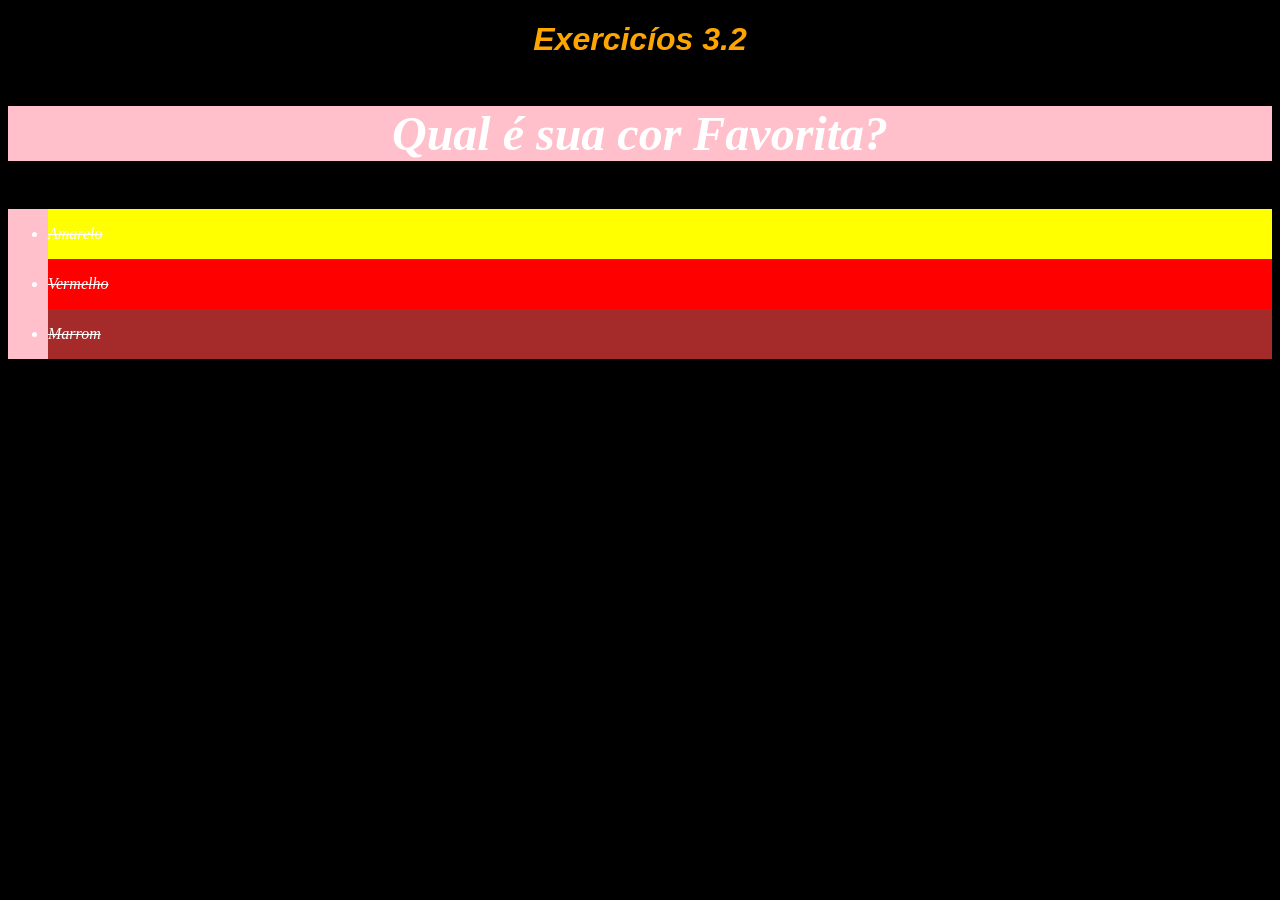
<file: 1-fundamentos/3-introducao-html-e-css/dia02/index.html>
<!DOCTYPE html>
<html lang="pt-br">
<head>
    <meta charset="UTF-8">
    <meta http-equiv="X-UA-Compatible" content="IE=edge">
    <meta name="viewport" content="width=device-width, initial-scale=1.0">
    <title>HTML</title>
    <link rel="stylesheet" type="text/css" href="style.css">
    <style>
      /* body {
            font-size: 16px;
            font-style:italic;
            background-color: black;
       }

       h1 {
            size: 65px;
            color: orange;
            font-family: sans-serif;
            text-align: center;
        }

        p {
          font-weight: 600;
          font-size: 3em;
          text-align: center;
        } 
        ul {
            background-color: aquamarine;
            line-height: 50px;
            text-decoration:line-through;
        }
        .color {
            background-color: pink;
            color: white;
        }
        #yellow {
            background-color: yellow;
        }
        #red {
            background-color: red;
        }
        #brown {
            background-color: brown;
        } */
    </style>
</head>
<body>
    <h1>Exercicíos 3.2</h1>
    <p class="color">Qual é sua cor Favorita?</p>
    <ul class="color">
        <li id="yellow">Amarelo</li>
        <li id="red">Vermelho</li>
        <li id="brown">Marrom</li>
    </ul>
</body>
</html>
</file>
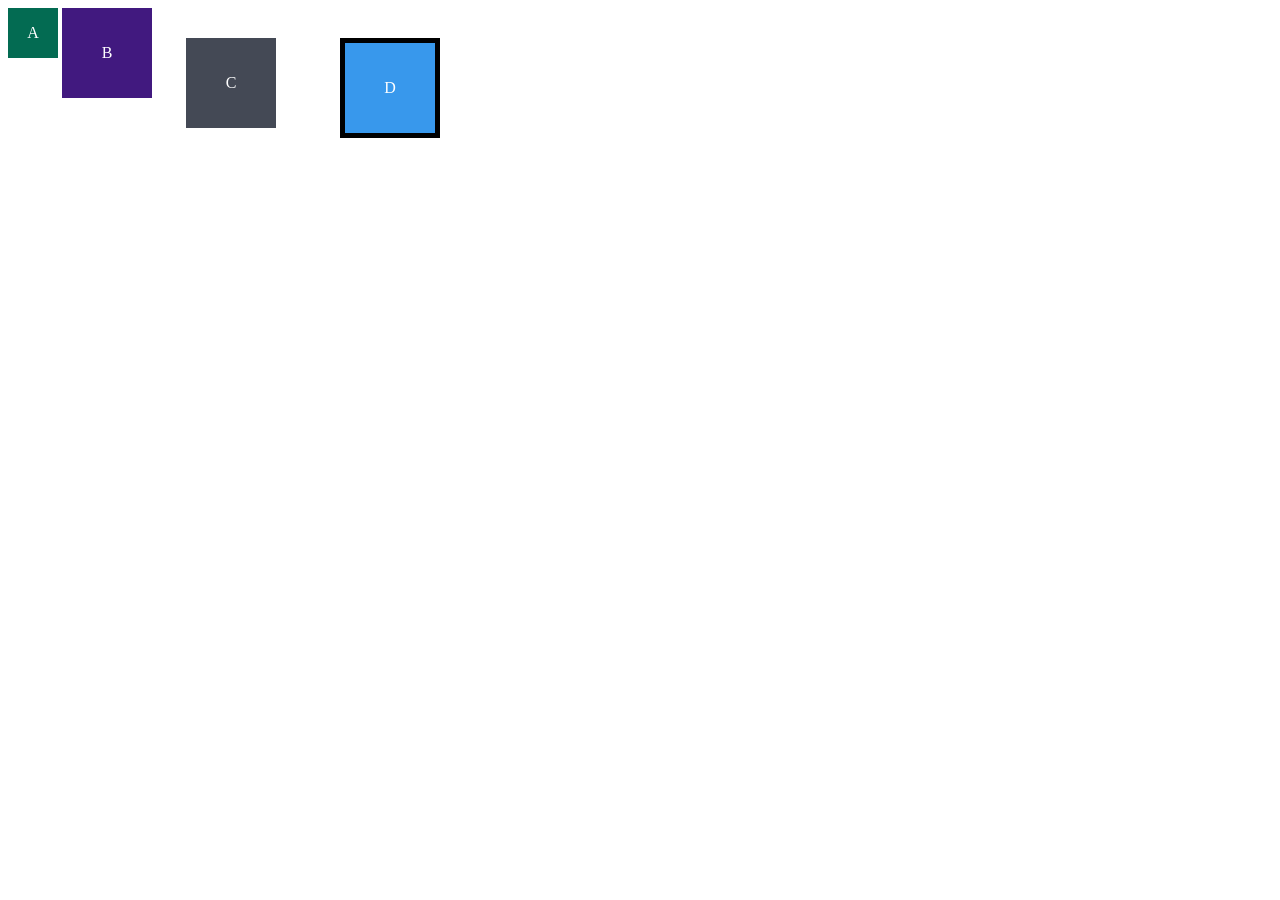
<file: 1-fundamentos/3-introducao-html-e-css/dia03/index.html>
<!DOCTYPE html>
<html lang="pt-br">
<head>
    <meta charset="UTF-8">
    <meta http-equiv="X-UA-Compatible" content="IE=edge">
    <meta name="viewport" content="width=device-width, initial-scale=1.0">
    <title>Exercício de Fixação: box model</title>
    <link rel="stylesheet" href="style.css">
</head>
<body>
  <div class="caixa width-and-height" style="background: #036b52">A</div>
  <div class="caixa width-and-height padding" style="background: #41197f;">B</div>
  <div class="caixa width-and-height padding margin" style="background: #444955">C</div>
  <div class="caixa width-and-height padding margin border" style="background: #3898EC">D</div>
</body>
</html>
</file>
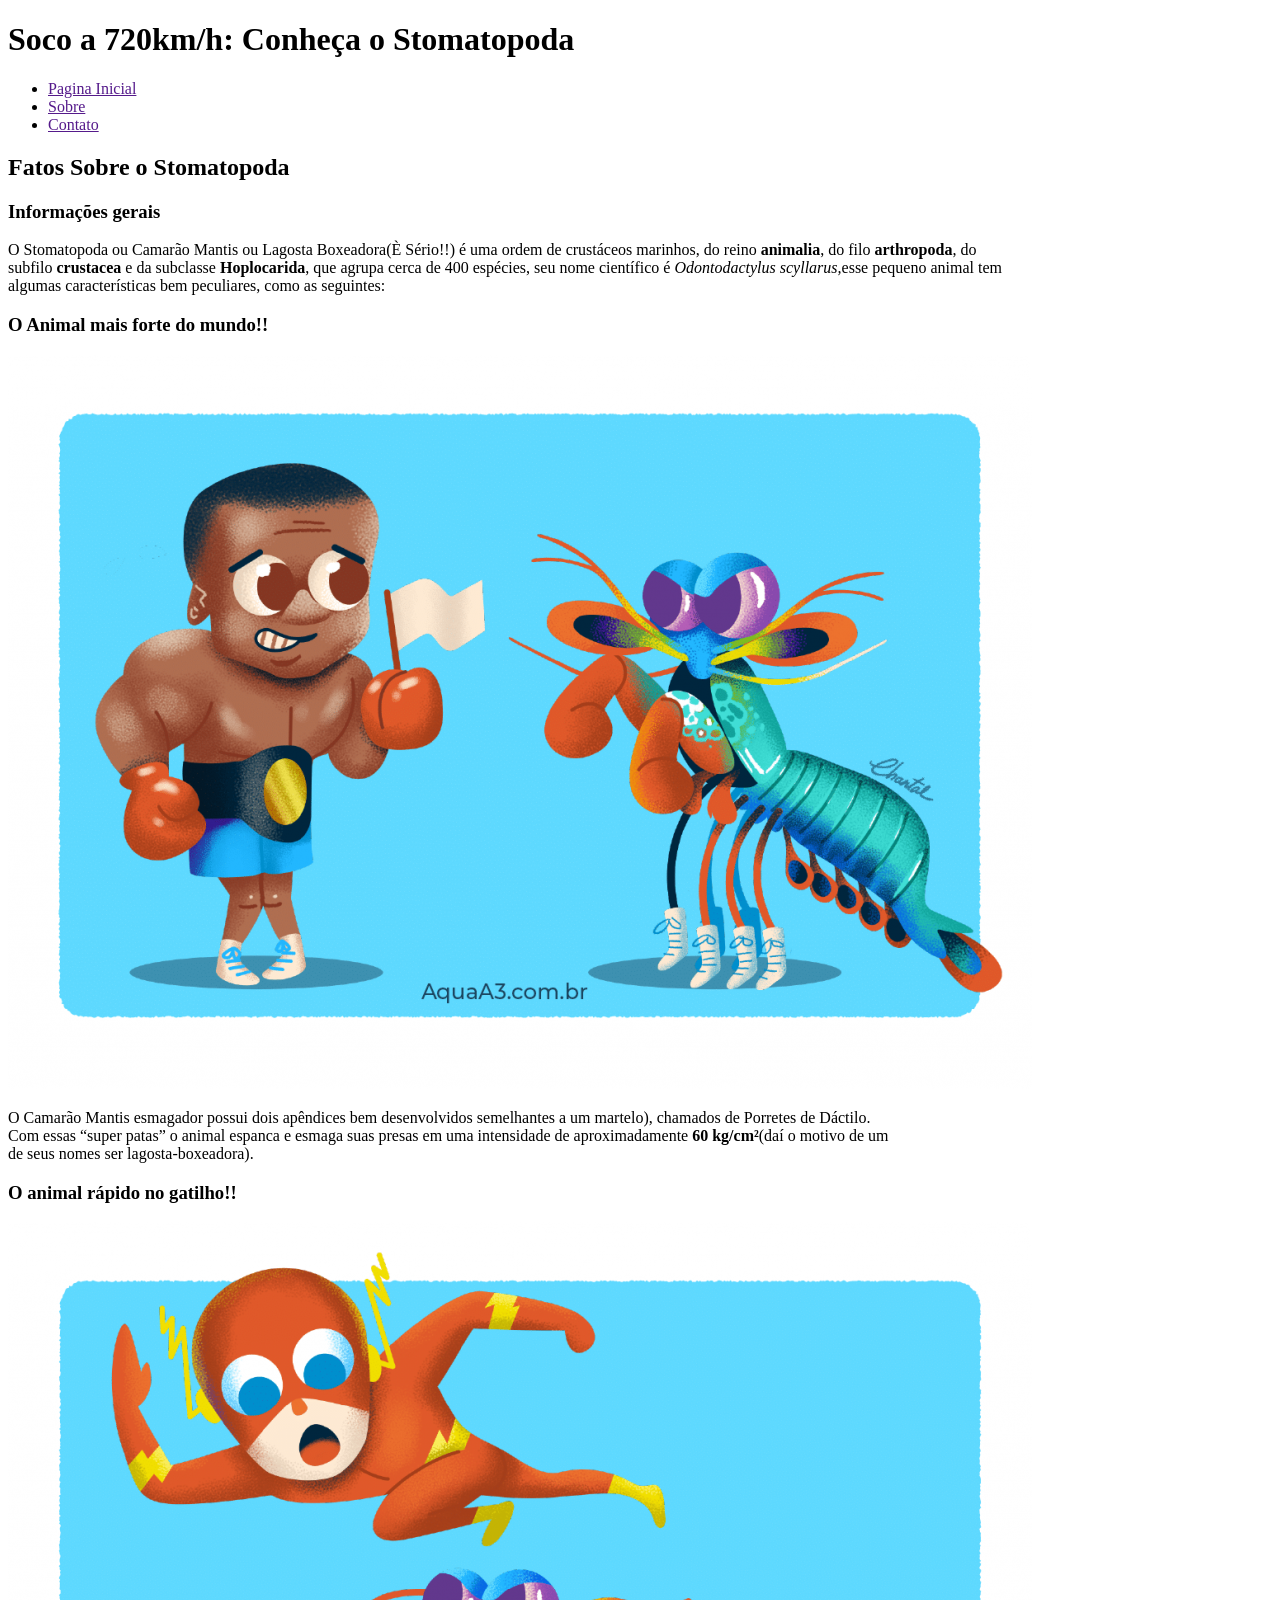
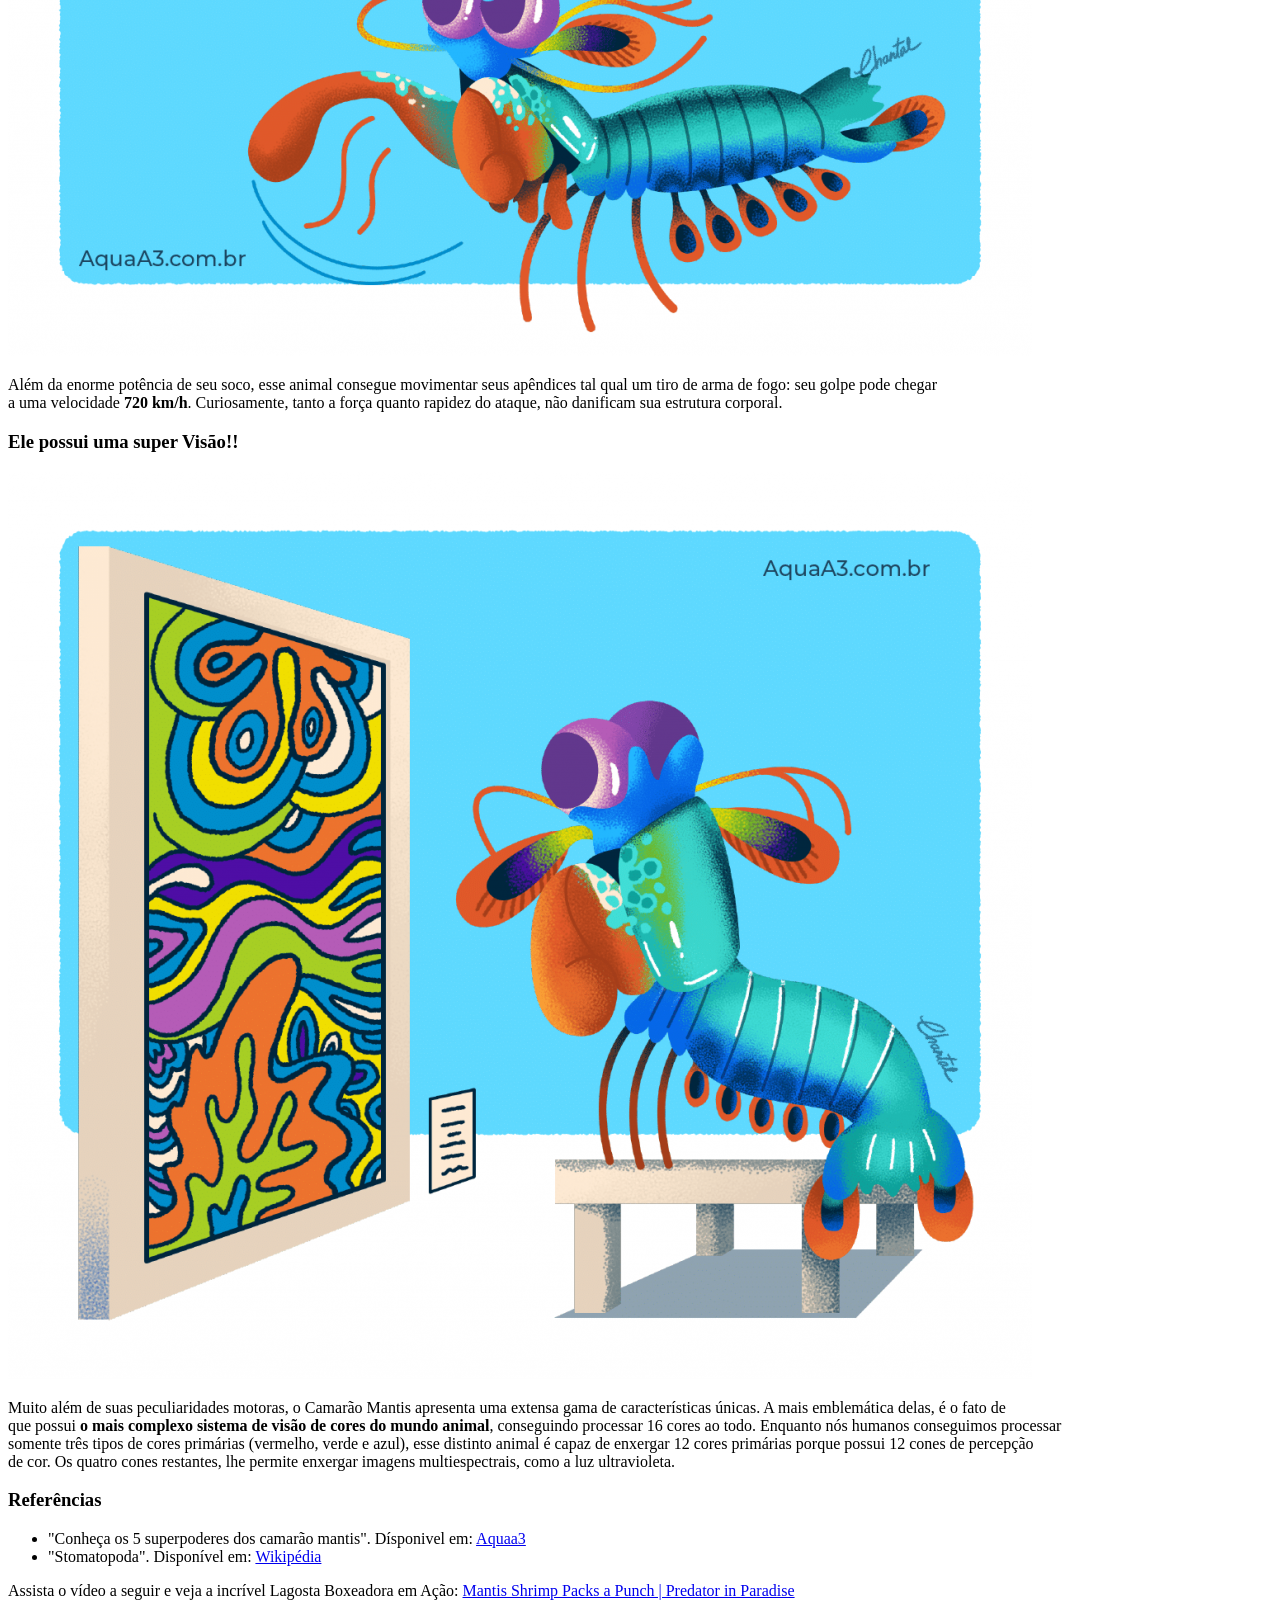
<file: 1-fundamentos/bloco-03-introducao-html-e-css/dia-4-html-semantico/index.html>
<!DOCTYPE html>
<html lang="pt-br">

<head>
    <meta charset="UTF-8"/>
    <meta name="viewport" content="width=device-width" />
    <title>Stomatopoda - Camarão Mantis</title>
</head>

<body>
    <!--insira os elementos aqui-->
    <header>
        <h1>Soco a 720km/h: Conheça o Stomatopoda</h1>
    </header>

    <nav class="nav-bar">
        <ul>
            <li><a href="">Pagina Inicial</a></li>
            <li><a href="">Sobre</a></li>
            <li><a href="">Contato</a></li>
        </ul>
    </nav>
    <article>
        <h2>Fatos Sobre o Stomatopoda</h2>
        <section>
            <h3>Informações gerais</h3>
            <p>O Stomatopoda ou Camarão Mantis ou Lagosta Boxeadora(È Sério!!) é uma ordem de crustáceos marinhos, do reino <b>animalia</b>, do filo <b>arthropoda</b>, do <br>
                subfilo <b>crustacea</b> e da subclasse <b>Hoplocarida</b>, que agrupa cerca de 400 espécies, seu nome científico é <i>Odontodactylus scyllarus,</i>esse pequeno animal tem <br> 
                algumas características bem peculiares, como as seguintes:</p>
        </section>
        <section>
            <h3>O Animal mais forte do mundo!!</h3>
            <img src="animal-mais-forte.png" alt="box">
            <p>O Camarão Mantis esmagador possui dois apêndices bem desenvolvidos semelhantes a um martelo), chamados de Porretes de Dáctilo. <br>
                Com essas “super patas” o animal espanca e esmaga suas presas em uma intensidade de aproximadamente <b>60 kg/cm²</b>(daí o motivo de um <br>
                de seus nomes ser lagosta-boxeadora).</p>
        </section>
        <section>
            <h3>O animal rápido no gatilho!!</h3>
            <img src="mais-rapido.png" alt="flash">
            <p>Além da enorme potência de seu soco, esse animal consegue movimentar seus apêndices tal qual um tiro de arma de fogo: seu golpe pode chegar <br>
                a uma velocidade <b>720 km/h</b>. Curiosamente, tanto a força quanto rapidez do ataque, não danificam sua estrutura corporal.</p>
        </section>
        <section>
            <h3>Ele possui uma super Visão!!</h3>
            <img src="mais-durp.png" alt="wolwerine">
            <p>Muito além de suas peculiaridades motoras, o Camarão Mantis apresenta uma extensa gama de características únicas. A mais emblemática delas, é o fato de <br>
                que possui <b>o mais complexo sistema de visão de cores do mundo animal</b>, conseguindo processar 16 cores ao todo. Enquanto nós humanos conseguimos processar <br>
                somente três tipos de cores primárias (vermelho, verde e azul), esse distinto animal é capaz de enxergar 12 cores primárias porque possui 12 cones de percepção <br>
                de cor. Os quatro cones restantes, lhe permite enxergar imagens multiespectrais, como a luz ultravioleta.</p>
        </section>
        <section>
            <h3>Referências</h3>
            <ul>
                <li>"Conheça os 5 superpoderes dos camarão mantis". Dísponivel em: <a href="https://www.aquaa3.com.br/curiosidades-camarao-mantis/" target="_blank">Aquaa3</a></li>
                <li>"Stomatopoda". Disponível em: <a href="https://pt.wikipedia.org/wiki/Stomatopoda" target="_blank">Wikipédia</a></li>
            </ul>
        </section>
    </article>
    <aside>
        Assista o vídeo a seguir e veja a incrível Lagosta Boxeadora em Ação: <a href="https://www.youtube.com/watch?v=E0Li1k5hGBE">Mantis Shrimp Packs a Punch | Predator in Paradise</a>
    </aside>
    <footer>
        "Conteúdo compilado por <b>Jean Carlos Corrêa dos Santos</b>, 2022".
    </footer>
</body>

</html>
</file>
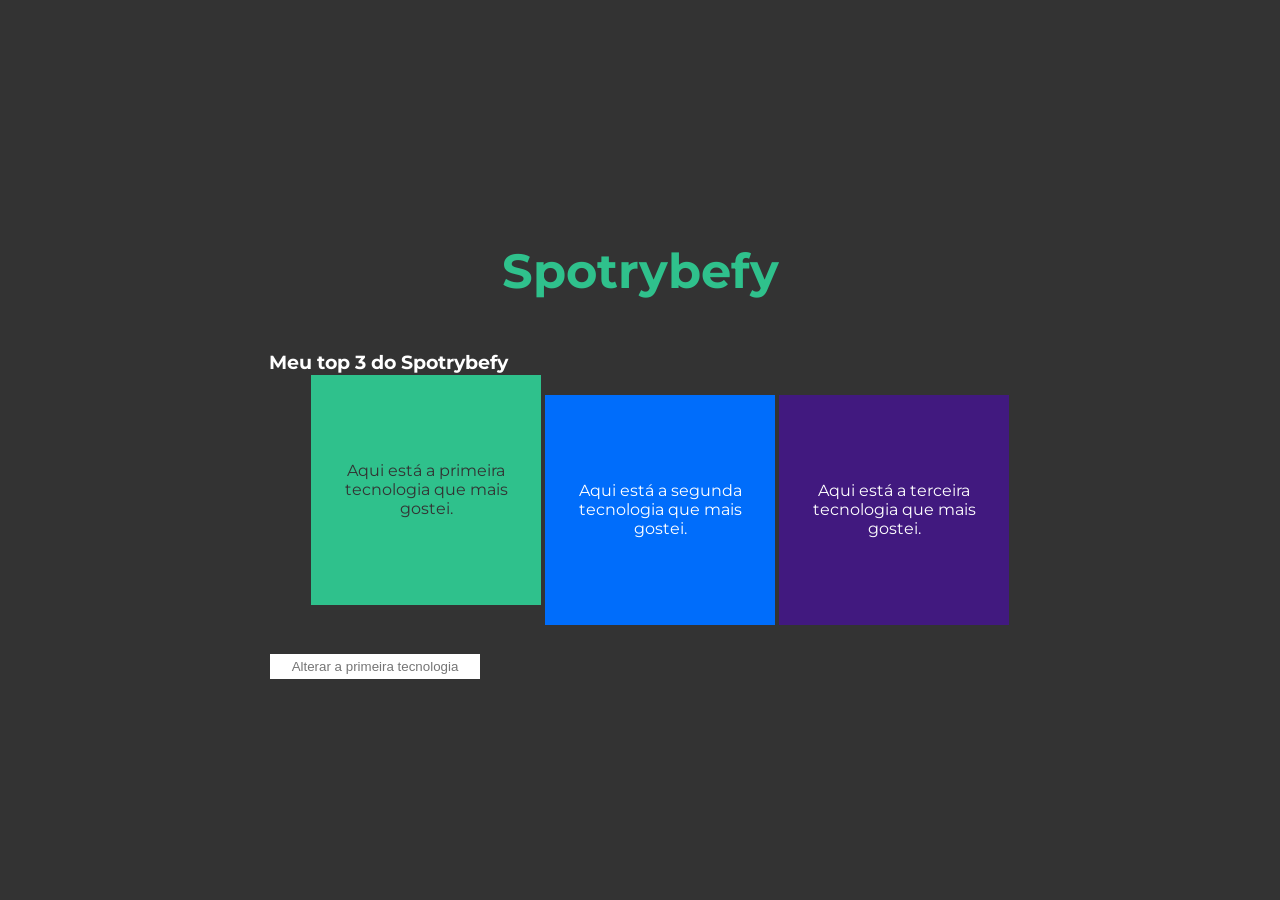
<file: 1-fundamentos/bloco-05-javascript-dom-eventos-e-web-storage/dia-03-javascript-eventos/index.html>
<!DOCTYPE html>
<html lang="pt-br">
  <head>
  <meta charset="UTF-8">
  <title>addEventListener</title>
  <link rel="preconnect" href="https://fonts.gstatic.com">
  <link href="https://fonts.googleapis.com/css2?family=Montserrat:wght@400;900&display=swap" rel="stylesheet">
  <link rel="stylesheet" href="style.css">
  </head>
  <body>
    <header>
      <h1>Spotrybefy</h1>
    </header>
    <main>
      <h3 id="my-spotrybefy">Meu top 3 do Spotrybefy</h3>
      <ul class="container">
        <li class="tech" id="first-li">Aqui está a primeira tecnologia que mais gostei.</li>
        <li id="second-li">Aqui está a segunda tecnologia que mais gostei.</li>
        <li id="third-li">Aqui está a terceira tecnologia que mais gostei.</li>
      </ul>
      <input type="text" id="input" placeholder="Alterar a primeira tecnologia">
    </main>
    <script src="main.js"></script>
  </body>
</html>
</file>
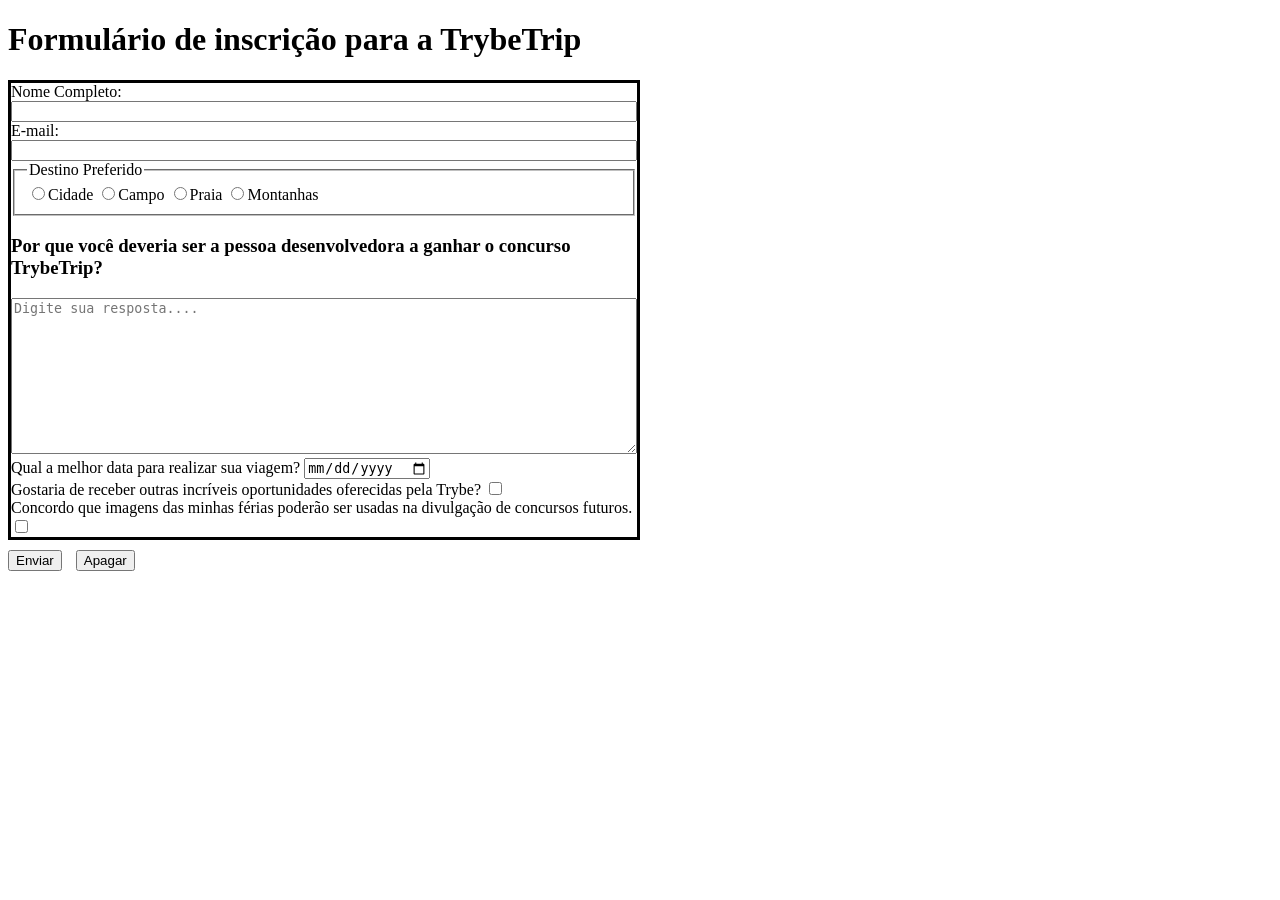
<file: 1-fundamentos/bloco-06-html-e-css-forms-flexbox-e-responsivo/dia-01-html-css-forms/index.html>
<!DOCTYPE html>
<html lang="en">

<head>
    <meta charset="UTF-8">
    <meta http-equiv="X-UA-Compatible" content="IE=edge">
    <meta name="viewport" content="width=device-width, initial-scale=1.0">
    <link rel="stylesheet" href="style.css">
    <title>Formulário TrybeTrip</title>
</head>

<body>
    <h1>Formulário de inscrição para a TrybeTrip</h1>
    <form id="form" action="" method="get">
        <section>
            <label for="input-name">Nome Completo:</label>
            <input type="text" name="name" id="input-name" minlength="10" maxlength="40">
            <label for="input-email">E-mail:</label>
            <input type="email" name="email" id="input-email" minlength="10" maxlength="50">
        </section>
        <section>
            <fieldset>
                <legend>Destino Preferido</legend>
                <label for="input-opt1"><input type="radio" name="opt1" id="input-opt1">Cidade</label>
                <label for="input-opt2"><input type="radio" name="opt2" id="input-opt2">Campo</label>
                <label for="input-opt3"><input type="radio" name="opt3" id="input-opt3">Praia</label>
                <label for="input-opt4"><input type="radio" name="opt4" id="input-opt4">Montanhas</label>
            </fieldset>
        </section>
        <section>
            <h3>Por que você deveria ser a pessoa desenvolvedora a ganhar o concurso TrybeTrip?</h3>
            <textarea name="answer" id="textarea-answer" cols="50" rows="10" maxlength="500" placeholder="Digite sua resposta...."></textarea>
        </section>
        <label for="input-date">Qual a melhor data para realizar sua viagem? <input type="date" name="date" id="input-date"></label>
        <section>
            <label for="checkbox1">Gostaria de receber outras incríveis oportunidades oferecidas pela Trybe? <input type="checkbox" name="agree1" id="checkbox1"></label> <br>
            <label for="checkbox2">Concordo que imagens das minhas férias poderão ser usadas na divulgação de concursos futuros. <input type="checkbox" name="agree2" id="checkbox2"></label>
        </section>
    </form>
    <button type="submit" id="submit" form="form">Enviar</button>
    <button type="reset" form="form"> Apagar</button>
    <script src="script.js"></script>
</body>

</html>
</file>
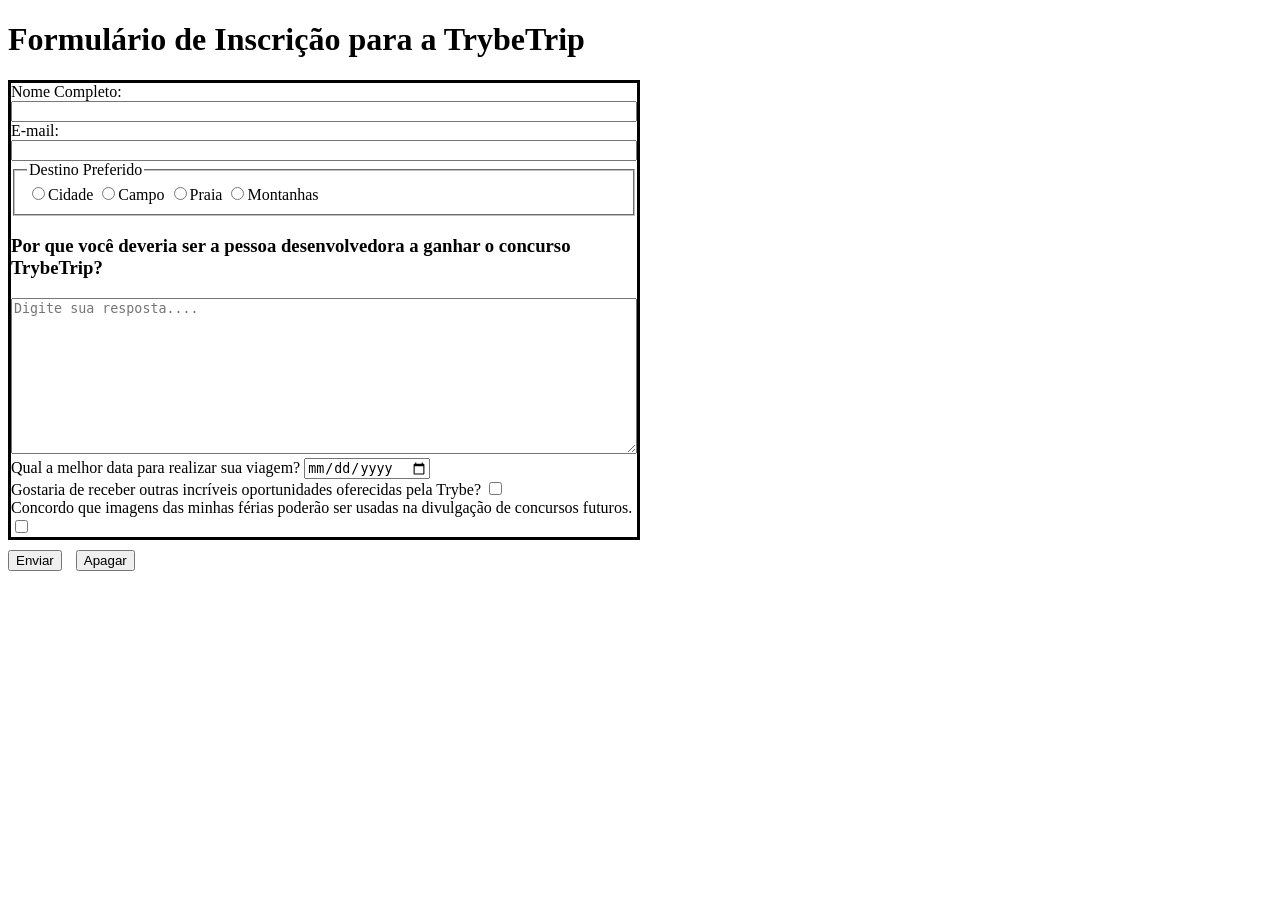
<file: 1-fundamentos/bloco-06-html-e-css-forms-flexbox-e-responsivo/dia-1-html-css-forms/index.html>
<!DOCTYPE html>
<html lang="en">
<head>
    <meta charset="UTF-8">
    <meta http-equiv="X-UA-Compatible" content="IE=edge">
    <meta name="viewport" content="width=device-width, initial-scale=1.0">
    <link rel="stylesheet" href="style.css">
    <title>Formulário TrybeTrip</title>
</head>
<body>
    <h1>Formulário de Inscrição para a TrybeTrip</h1>
    <form id="form" action="" method="get">
        <section>
            <label for="input-name">Nome Completo:</label>
            <input type="text" name="name" id="input-name" minlength="10" maxlength="40">
            <label for="input-email">E-mail:</label>
            <input type="email" name="email" id="input-email" minlength="10" maxlength="50">
        </section>
        <section>
            <fieldset>
                <legend>Destino Preferido</legend>
                <label for="input-opt1"><input type="radio" name="opt1" id="input-opt1">Cidade</label>
                <label for="input-opt2"><input type="radio" name="opt2" id="input-opt2">Campo</label>
                <label for="input-opt3"><input type="radio" name="opt3" id="input-opt3">Praia</label>
                <label for="input-opt4"><input type="radio" name="opt4" id="input-opt4">Montanhas</label>
            </fieldset>
        </section>
        <section>

            <h3>Por que você deveria ser a pessoa desenvolvedora a ganhar o concurso TrybeTrip?</h3>
            <textarea name="answer" id="textarea-answer" cols="50" rows="10" maxlength="500" placeholder="Digite sua resposta...."></textarea>
        </section>
        <label for="input-date">Qual a melhor data para realizar sua viagem? <input type="date" name="date" id="input-date"></label>
        <section>
            <label for="checkbox1">Gostaria de receber outras incríveis oportunidades oferecidas pela Trybe? <input type="checkbox" name="agree1" id="checkbox1"></label> <br>
            <label for="checkbox2">Concordo que imagens das minhas férias poderão ser usadas na divulgação de concursos futuros. <input type="checkbox" name="agree2" id="checkbox2"></label>
        </section>
    </form>
    
    <button type="submit" id="submit" form="form">Enviar</button>
    <button type="reset" form="form"> Apagar</button>
    <script src="script.js"></script>
</body>

</html>
</file>
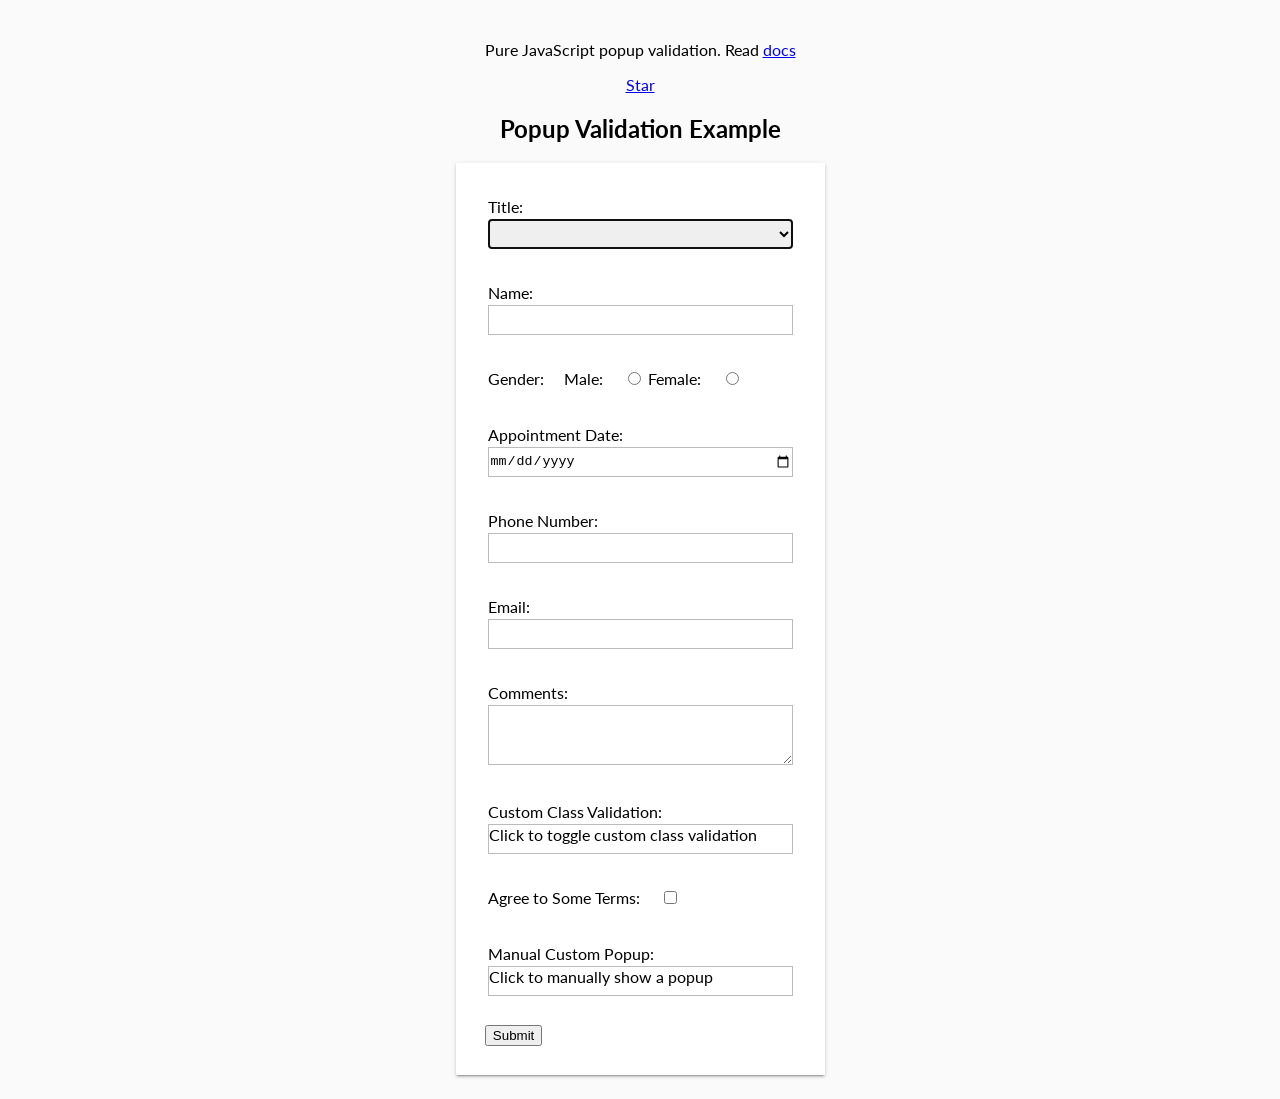
<file: 1-fundamentos/bloco-06-html-e-css-forms-flexbox-e-responsivo/dia-02-bibliotecas-javaScript-e-frameworks-css/libs/popup-validation/index.html>
<!doctype html>

<html lang="en">

<head>
  <meta charset="utf-8">

  <title>Popup Validation</title>
  <meta name="description" content="Popup Validation Example">
  <meta name="author" content="AntonLapshin">
  <meta name="viewport" content="width=device-width, initial-scale=1">
  <link href="https://fonts.googleapis.com/css?family=Lato" rel="stylesheet">
  <link href="validation.min.css" rel="stylesheet">
  <script async defer src="//buttons.github.io/buttons.js"></script>

  <style>
    body {
      text-align: center;
      padding: 1em;
      font-family: 'Lato', sans-serif;
      background-color: #fafafa;
    }

    * {
      box-sizing: border-box;
    }

    label {
      margin-right: 1em;
      line-height: 1.5;
    }

    input:not([type="checkbox"]):not([type="radio"]),
    select:not([type="checkbox"]):not([type="radio"]) {
      height: 30px;
      width: 100%;
      border: 1px solid #bbb;
    }

    textarea {
      width: 100%;
      height: 60px;
      border: 1px solid #bbb;
    }

    form {
      text-align: left;
      box-shadow: 0 2px 2px 0 rgba(0, 0, 0, 0.14), 0 1px 5px 0 rgba(0, 0, 0, 0.12), 0 3px 1px -2px rgba(0, 0, 0, 0.2);
      background-color: white;
      padding: 1em;
      max-width: 700px;
      min-width: 300px;
      display: inline-block;
    }

    form>div {
      padding: 1em;
    }

    .form-control {
      border-radius: 0;
    }

    button {
      margin: 1em;
    }

    #customClassValidation, #manualValidation {
      height: 30px;
      width: 100%;
      border: 1px solid #bbb;
      background-color: white;
    }    
  </style>

</head>

<body>
  <p>Pure JavaScript popup validation. Read <a href="https://github.com/AntonLapshin/popup-validation#popup-validation">docs</a></p>
  <!-- Place this tag where you want the button to render. -->
  <a class="github-button" href="https://github.com/AntonLapshin/popup-validation" data-icon="octicon-star" data-show-count="true" aria-label="Star AntonLapshin/popup-validation on GitHub">Star</a>

  <h2>
    Popup Validation Example
  </h2>

  <form class="form-panel">
    <div>
      <label for="title">Title:</label>
      <select autofocus class="validate form-control" data-validate="required">
      <option selected></option>
      <option>Mr.</option>
      <option>Mrs.</option>
      <option>Ms.</option>
      <option>Dr.</option>
    </select>
    </div>
    <div>
      <label for="fullName">Name:</label>
      <input id="fullName" class="validate form-control" data-validate="required" />
    </div>
    <div>
      <label>Gender:</label>
      <label for="genderM">Male:</label>
      <input type="radio" name="gender" id="genderM" class="validate form-control" data-validate="required" />
      <label for="genderF">Female:</label>
      <input type="radio" name="gender" id="genderF" class="validate form-control" data-validate="required" />
    </div>
    <div>
      <label for="appointment">Appointment Date:</label>
      <input type="date" id="appointment" class="validate form-control" data-validate="required" />
    </div>
    <div>
      <label for="telephone">Phone Number:</label>
      <input type="text" id="telephone" class="validate form-control" data-validate="required" />
    </div>
    <div>
      <label for="email">Email:</label>
      <input type="text" id="email" class="validate form-control" data-validate="required,emails" />
    </div>
    <div>
      <label for="comments">Comments:</label>
      <textarea id="comments" class="validate form-control" data-validate="required"></textarea>
    </div>
    <div>
      <label>Custom Class Validation:</label>
      <div id="customClassValidation" class="form-control">Click to toggle custom class validation</div>
    </div>
    <div>
      <label for="agree">Agree to Some Terms:</label>
      <input type="checkbox" id="agree" class="validate form-control" data-validate="required" />
    </div>
    <div>
      <label>Manual Custom Popup:</label>
      <div id="manualValidation" class="form-control validate-class">Click to manually show a popup</div>
    </div>    
    <button id="submitButton" type="submit">Submit</button>
  </form>

  <script src="validation.min.js"></script>
  <script>
    validation.init("form");

    //
    // Custom Class Validation Example
    //
    var enabled = false;
    validation.addClassValidation("#customClassValidation", ".my-class-invalid", "Field is invalid");
    document.getElementById("customClassValidation").addEventListener("click", function(e){
      if (enabled){
        e.target.className = e.target.className.replace(/my-class-invalid$/, "");
      } else {
        e.target.className += " my-class-invalid";
      }
      enabled = !enabled;
    });

    //
    // Manual Validation Example
    //
    document.getElementById("manualValidation").addEventListener("click", function(e) {
      validation.show("#manualValidation", "My custom message");
    });
  </script>
</body>

</html>
</file>
<file: 1-fundamentos/3-introducao-html-e-css/dia02/style.css>
body {
    font-size: 16px;
    font-style:italic;
    background-color: black;
}
h1 {
    size: 65px;
    color: orange;
    font-family: sans-serif;
    text-align: center;
}

p {
  font-weight: 600;
  font-size: 3em;
  text-align: center;
} 
ul {
    background-color: aquamarine;
    line-height: 50px;
    text-decoration:line-through;
}
.color {
    background-color: pink;
    color: white;
}
#yellow {
    background-color: yellow;
}
#red {
    background-color: red;
}
#brown {
    background-color: brown;
}
</file>
<file: 1-fundamentos/3-introducao-html-e-css/dia03/style.css>
.caixa {
    color: white;
    display: inline-block;
    line-height: 50px;
    text-align: center;
    vertical-align: top;
  }
  
  .width-and-height {
    height: 50px;
    width: 50px;
  }
  
  /* insira na classe abaixo um padding de 20px para aplicá-lo aos itens B, C e D */
  .padding {
    padding: 20px;
  }
  
  /* insira na classe abaixo uma margem de 30px para aplicá-la aos itens C e D */
  .margin {
    margin: 30px;
  }
  
  /* insira na classe abaixo uma borda com valor '5px solid black' para aplicá-la ao item D */
  .border {
    border: 5px solid black;
  }
</file>
<file: 1-fundamentos/bloco-05-javascript-dom-eventos-e-web-storage/dia-03-javascript-eventos/style.css>
body {
    align-items: center;
    background-color: #333;
    color: white;
    display: flex;
    flex-flow: column wrap;
    font-family: Montserrat, sans-serif;
    height: 100vh;
    justify-content: center;
    margin: 0;
    padding: 0;
    width: 100vw;
  }
  
  .container {
    display: flex;
    flex-flow: row wrap;
  }
  
  .container li {
    align-items: center;
    display: flex;
    flex-flow: column wrap;
    height: 200px;
    justify-content: center;
    margin: 2px;
    padding: 15px;
    text-align: center;
    transition: all 0.25s ease;
    width: 200px;
  }
  
  h1 {
    font-size: 48px;
    color: #2fc18c;
  }
  
  .container li:nth-of-type(1) {
    background-color: #2fc18c;
    color: #333;
  }
  
  .container li:nth-of-type(2) {
    background-color: #006dfb;
  }
  
  .container li:nth-of-type(3) {
    background-color: #41197f;
  }
  
  input {
    border: 1px solid #333;
    margin: 10px 0;
    padding: 5px;
    text-align: center;
    width: 200px;
  }
  
  input:hover {
    border: 1px solid #2fc18c;
  }
  
  input:focus {
    border: 1px solid #006dfb;
    outline: 2px solid #006dfb;
  }
  
  .tech {
    transform: translateY(-20px);
  }
</file>
<file: 1-fundamentos/bloco-06-html-e-css-forms-flexbox-e-responsivo/dia-01-html-css-forms/style.css>
* {
    box-sizing: border-box;
}

form {
    border: 3px solid black;
    width: 50%;
    margin-bottom: 10px;
}

input[type=text], input[type=email], textarea {
    width: 100%;
}

button {
    margin-right: 10px;
}
</file>
<file: 1-fundamentos/bloco-06-html-e-css-forms-flexbox-e-responsivo/dia-1-html-css-forms/style.css>
* {
    box-sizing: border-box;
}

form {
    border: 3px solid black;
    width: 50%;
    margin-bottom: 10px;
}

input[type=text], input[type=email], textarea {
    width: 100%;
}

button {
    margin-right: 10px;
}
</file>
<file: 1-fundamentos/bloco-06-html-e-css-forms-flexbox-e-responsivo/dia-02-bibliotecas-javaScript-e-frameworks-css/libs/popup-validation/validation.min.css>
.validate-error{border-color:#d10000 !important}.validate-popup{transition:all ease 300ms;cursor:pointer;position:absolute;background-color:#d10000;color:white;font-size:12px;line-height:1;padding:8px 12px;z-index:-1;opacity:0}.validate-popup.active{z-index:99999;opacity:1}.validate-popup:after{position:absolute;bottom:0;right:0;content:'';width:0;height:0;border-style:solid;border-width:5px 5px 0 5px;border-color:#d10000 transparent transparent transparent;margin-right:8px;margin-bottom:-5px}.validate-popup.short-version:after{left:0;margin-left:8px}.validate-class{position:relative}.validate-class:before,.validate-class:after{content:'';opacity:0;transition:opacity ease 300ms;position:absolute;right:0;top:-36px}.validate-class:before{background-color:#d10000;color:white;font-size:12px;line-height:1;padding:8px 12px;white-space:nowrap}.validate-class:after{width:0;height:0;border-style:solid;border-width:5px 5px 0 5px;border-color:#d10000 transparent transparent transparent;margin-top:28px;margin-right:10px}
</file>
